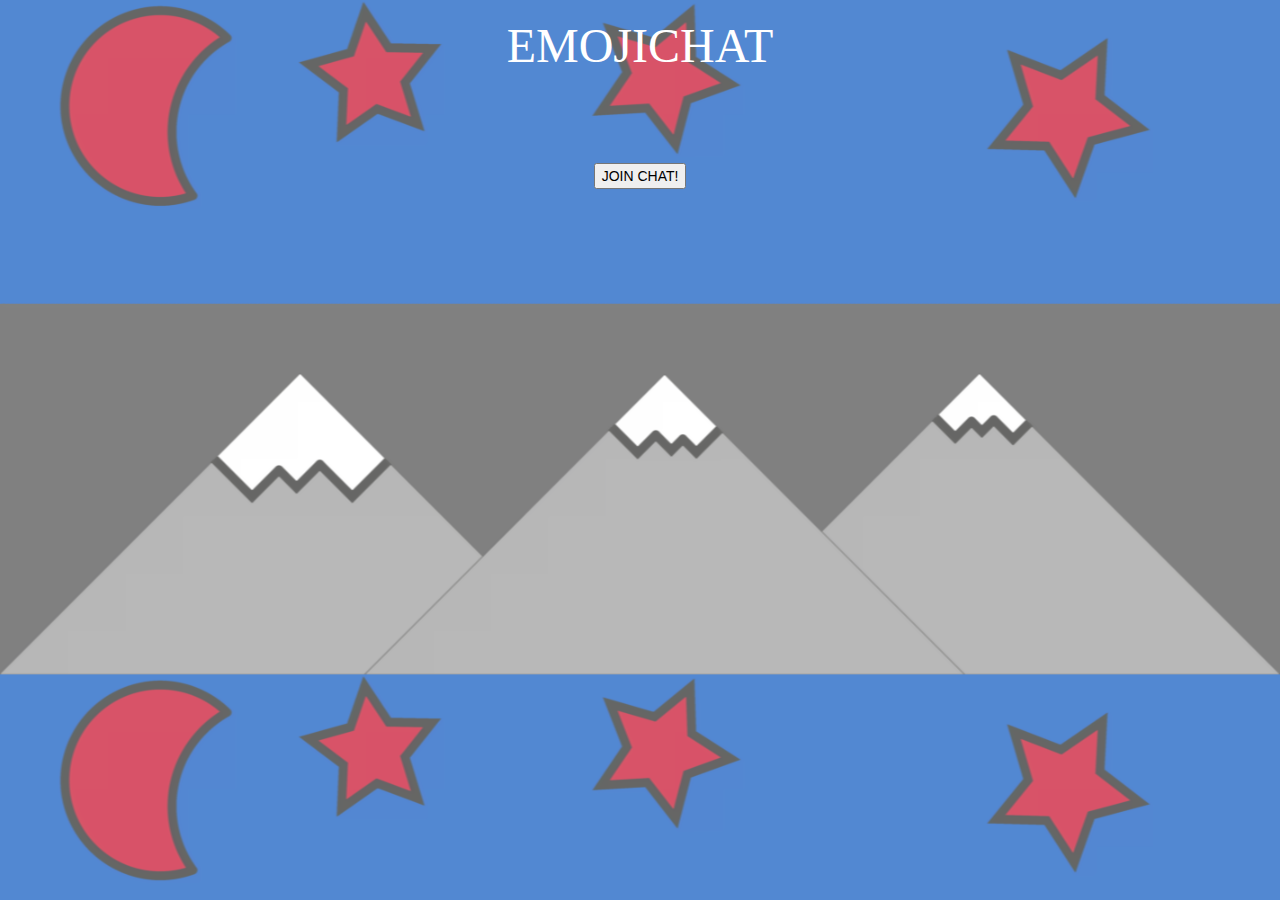
<file: HTML/index.html>
<!DOCTYPE html>
<html lang="en">
  <head>
	<title>EMOJICHAT</title>
    <!-- Required meta tags -->
    <meta charset="utf-8">
    <meta name="viewport" content="width=device-width, initial-scale=1, shrink-to-fit=no">

    <!-- Bootstrap CSS -->
    <link rel="stylesheet" href="css/bootstrap.min.css">
	<link rel="stylesheet" href="css/style.css">
  </head>
  <body style="background-image: url(backgroundImages/BackGroundImageDurchSichTig.png); background-size: cover">
   
    
	<center>
		<h1><center><font size="30px" face="impact" color="#FFFFFF">EMOJICHAT</font></center></h1>
		</br></br></br></br>
		<font color="#000000"><input type="submit" id="join" value="JOIN CHAT!" onclick="window.location.href='chatpage.html'"/></font>
	</center>
	
    <!-- Optional JavaScript -->
    <!-- jQuery first, then Popper.js, then Bootstrap JS -->
    <script src="https://code.jquery.com/jquery-3.2.1.slim.min.js" integrity="sha384-KJ3o2DKtIkvYIK3UENzmM7KCkRr/rE9/Qpg6aAZGJwFDMVNA/GpGFF93hXpG5KkN" crossorigin="anonymous"></script>
    <script src="https://cdnjs.cloudflare.com/ajax/libs/popper.js/1.11.0/umd/popper.min.js" integrity="sha384-b/U6ypiBEHpOf/4+1nzFpr53nxSS+GLCkfwBdFNTxtclqqenISfwAzpKaMNFNmj4" crossorigin="anonymous"></script>
    <script src="js/bootstrap.min.js"></script>
  </body>
</html>
</file>
<file: HTML/css/style.css>
/* boxes */

.chatbox {
    margin-top: 100px;
    border: 3px solid #b8b894;
    height: 50px;
    width: 750px;
    color: #FFFFFF;
    background: #373737;
	
}

.emojibox {
    margin-left: 1120px;
    margin-top: -700px;
    border: 3px solid #b8b894;
    height: 700px;
    width: 250px;
    color: #FFFFFF;
    background: #373737;
}

.questionbox {
    margin-right: 1120px;
    margin-top: -700px;
    border: 3px solid #b8b894;
    height: 700px;
    width: 250px;
    color: #FFFFFF;
    background: #373737;
}

.messagebox {
    margin-top: 100px;
	font-size: 25px;
    border: 3px solid #b8b894;
    height: 550px;
    width: 750px;
    color: #FFFFFF;
    background: #373737;
	overflow: scroll;
}

.invisiblebox {
    width: 2000px;
    height: 100px;
}



/* disable link markings*/

a:hover {
	color: white;
   text-decoration: none;
}


/* DROPDOWN/SELECT */

.questions {
	font-size: 20px;
}


/* single questions */

.fragen {
	font-family: arial;
	font-size: 18px;
	color: white;
	text-decoration: none;
}

.emoji{
	font-size: 25px;
	text-decoration: none;
}
</file>
